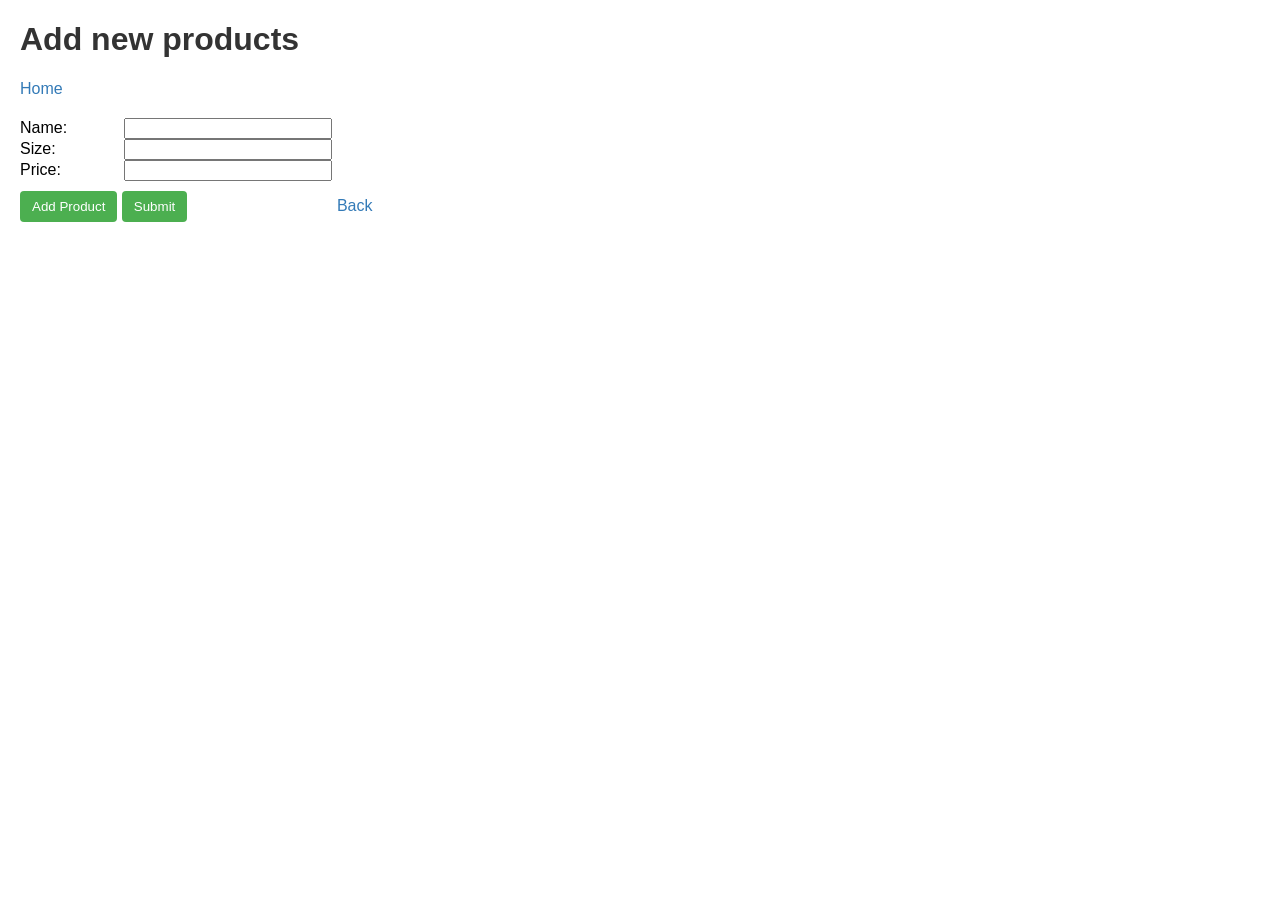
<file: templates/add-product.html>
<!DOCTYPE html>
<html>
<head>
    <title>Add Product</title>
    <link rel="stylesheet" href="/static/css/styles.css">
    <script>
        var productCounter = 1;
    
        function addInput() {
            var container = document.getElementById("products-container");
            var div = document.createElement("div");
            div.innerHTML = `
                <div class="product">
                    <label for="name">Name:</label>
                    <input type="text" name="name${productCounter}" required><br>
                    <label for="size">Size:</label>
                    <input type="text" name="size${productCounter}" required><br>
                    <label for="price">Price:</label>
                    <input type="number" name="price${productCounter}" step="0.01" required><br>
                </div>`;
            container.appendChild(div);
            productCounter++;
        }
    </script>
    
</head>
<body>
    <header>
        <h1>Add new products</h1>
        <a href="/">Home</a>
    </header>
    <form method="post" action="/add-product-post">
        <div id="products-container">
            <div class="product">
                <label for="name">Name:</label>
                <input type="text" name="name" required><br>
                <label for="size">Size:</label>
                <input type="text" name="size" required><br>
                <label for="price">Price:</label>
                <input type="number" name="price" step="0.01" required><br>
            </div>
        </div>
        <button type="button" onclick="addInput()">Add Product</button>
        <button type="submit">Submit</button>
    </form>
    <a href="/admin">Back</a>
</body>
</html>
</file>
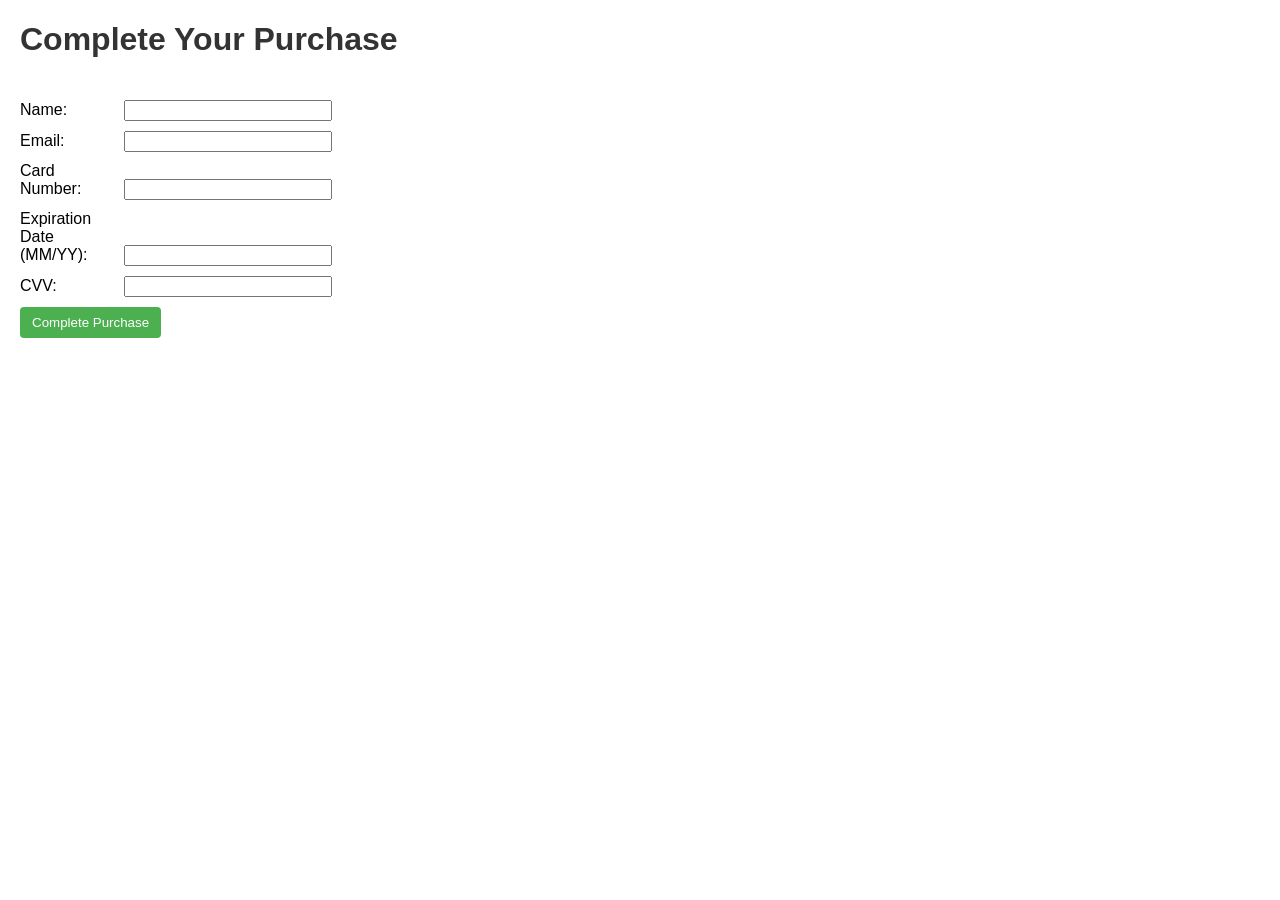
<file: templates/buy.html>
<!DOCTYPE html>
<html lang="en">
  <head>
    <meta charset="UTF-8" />
    <meta name="viewport" content="width=device-width, initial-scale=1.0" />
    <title>Complete Your Purchase</title>
    <link rel="stylesheet" href="/static/css/styles.css" />
  </head>
  <body>
    <header>
      <h1>Complete Your Purchase</h1>
    </header>
    <form action="/buy" method="post">
      <input type="hidden" name="productID" value="{{.ID}}" />
      <div>
        <label for="name">Name:</label>
        <input type="text" id="name" name="name" required />
      </div>
      <div>
        <label for="email">Email:</label>
        <input type="email" id="email" name="email" required />
      </div>
      <div>
        <label for="cardNumber">Card Number:</label>
        <input type="text" id="cardNumber" name="cardNumber" required />
      </div>
      <div>
        <label for="expirationDate">Expiration Date (MM/YY):</label>
        <input type="text" id="expirationDate" name="expirationDate" required />
      </div>
      <div>
        <label for="cvv">CVV:</label>
        <input type="text" id="cvv" name="cvv" required />
      </div>
      <button type="submit">Complete Purchase</button>
    </form>
  </body>
</html>
</file>
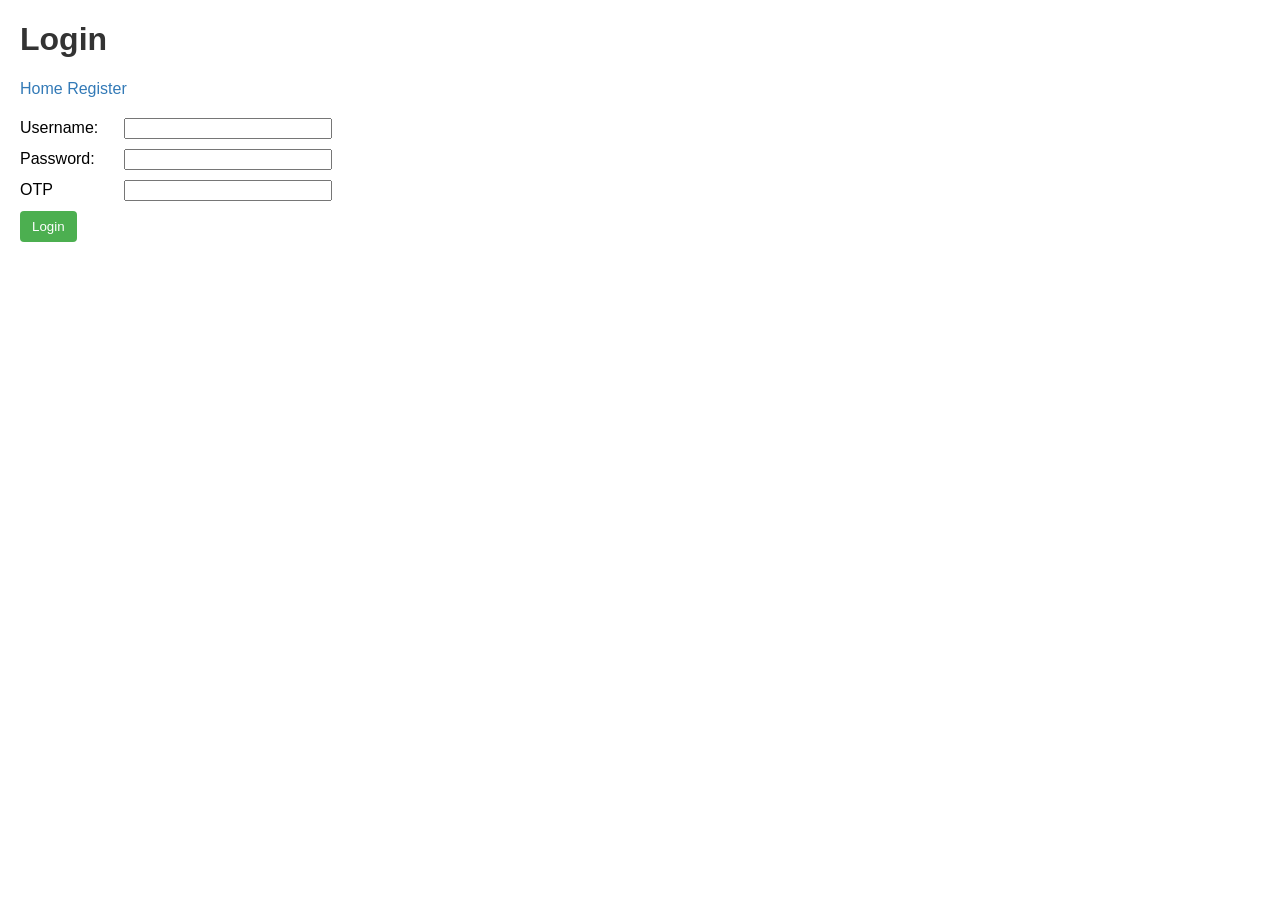
<file: templates/login.html>
<!DOCTYPE html>
<html lang="en">
<head>
    <meta charset="UTF-8">
    <meta name="viewport" content="width=device-width, initial-scale=1.0">
    <title>Login</title>
    <link rel="stylesheet" href="/static/css/styles.css">
</head>
<body>
    <header>
        <h1>Login</h1>
        <a href="/">Home</a>
        <a href="/register">Register</a>
    </header>
    <form action="/login-post" method="post">
        <div>
            <label for="username">Username:</label>
            <input type="text" id="username" name="username" required>
        </div>
        <div>
            <label for="password">Password:</label>
            <input type="password" id="password" name="password" required>
        </div>
        <div>
            <label for="otp">OTP</label>
            <input type="text" id="otp" name="otp" required>
        </div>
        <button type="submit">Login</button>
    </form>
</body>
</html>
</file>
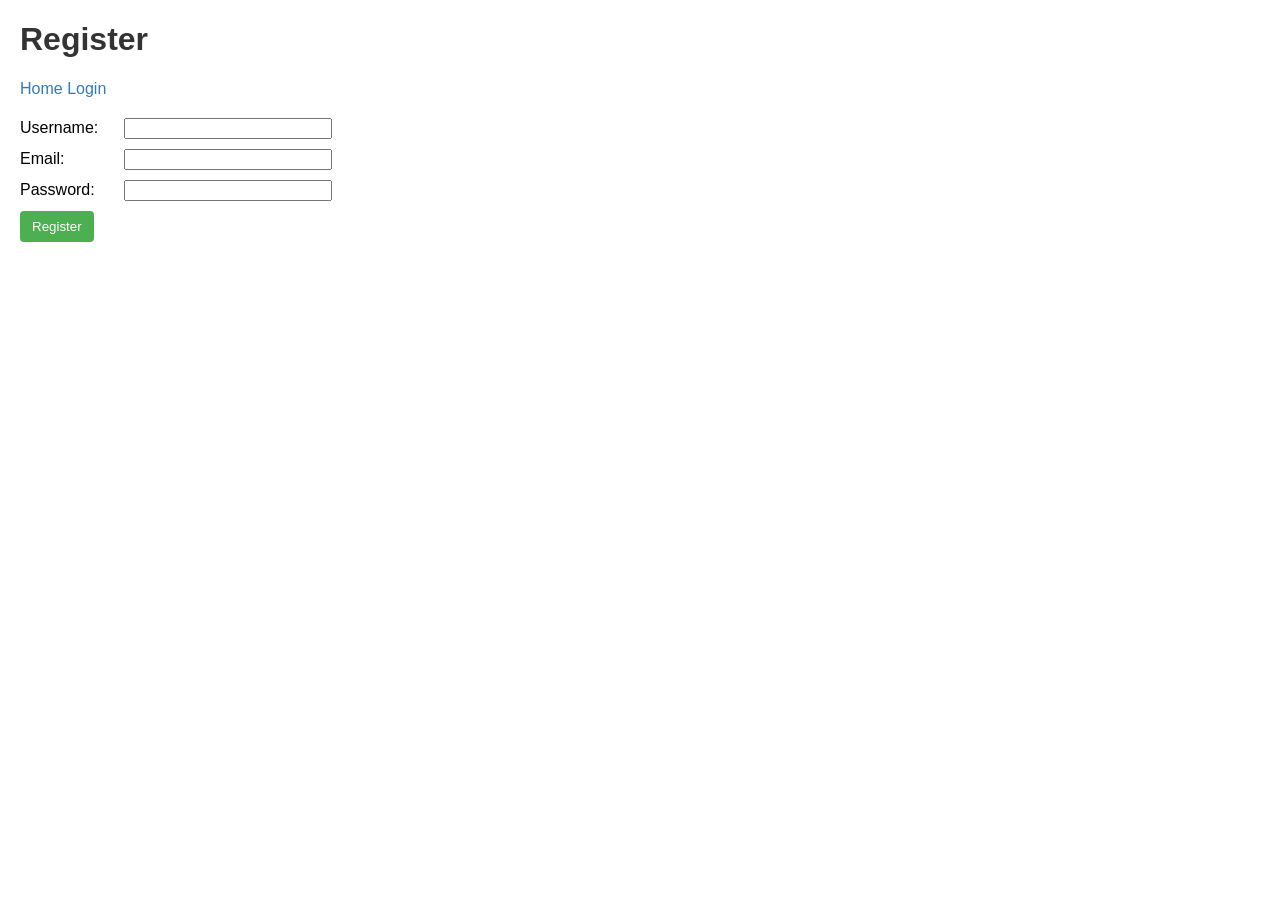
<file: templates/register.html>
<!DOCTYPE html>
<html lang="en">
<head>
    <meta charset="UTF-8">
    <meta name="viewport" content="width=device-width, initial-scale=1.0">
    <title>Register</title>
    <link rel="stylesheet" href="/static/css/styles.css">
</head>
<body>
    <header>
        <h1>Register</h1>
        <a href="/">Home</a>
        <a href="/login">Login</a>
    </header>

    <form action="/register-post" method="post">
        <div>
            <label for="username">Username:</label>
            <input type="text" id="username" name="username" required>
        </div>
        <div>
            <label for="email">Email:</label>
            <input type="email" id="email" name="email" required>
        </div>
        <div>
            <label for="password">Password:</label>
            <input type="password" id="password" name="password" required>
        </div>
        <button type="submit">Register</button>
    </form>
</body>
</html>
</file>
<file: static/css/styles.css>
body {
    font-family: 'Arial', sans-serif;
    margin: 20px;
}
h1 {
    color: #333;
}
form {
    margin-bottom: 20px;
}
table {
    width: 100%;
    border-collapse: collapse;
    margin-top: 20px;
}
th, td {
    border: 1px solid #ddd;
    padding: 8px;
    text-align: left;
}
th {
    background-color: #f2f2f2;
}
td {
    color: #333;
}
button {
    background-color: #4CAF50;
    color: white;
    padding: 8px 12px;
    border: none;
    border-radius: 4px;
    cursor: pointer;
}
button:hover {
    background-color: #45a049;
}
a {
    text-decoration: none;
    color: #337ab7;
}
div.pagination {
    margin-top: 20px;
}
span.page {
    margin: 0 10px;
}
form {
    margin-top: 20px;
    display: inline-block;
    text-align: left;
}
form div {
    margin-bottom: 10px;
}
form label {
    display: inline-block;
    width: 100px;
}
form input {
    width: 200px;
}
</file>
